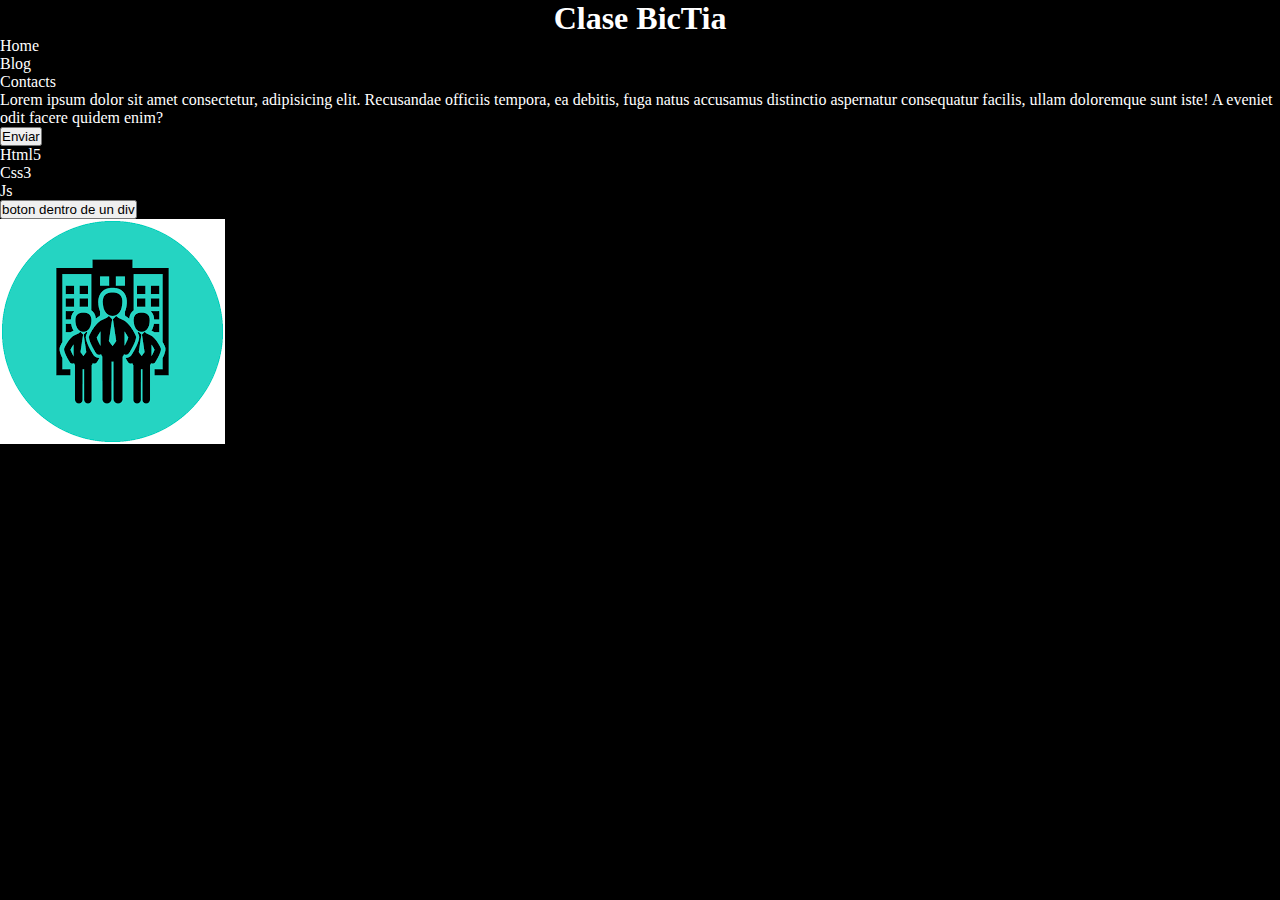
<file: Index.html>
<!DOCTYPE html>
<html lang="en">
<head>
    <meta charset="UTF-8">
    <meta name="viewport" content="width=device-width, initial-scale=1.0">
    <meta http-equiv="X-UA-Compatible" content="ie=edge">
    <link rel="stylesheet" href="Css/Css+.css">
    <title>Clase Bictia</title>
</head>
<body>
<!--tamaños de letras-->

<h1>Clase BicTia</h1>
<!--
<h2>Front-End</h2>
<h3>Miguel moya montero</h3>
<h4>311 2896217</h4>
<h5>miguelmoya199403@gmaiñ.com</h5>
<h6>Bogota, Colombia</h6>-->

<!--lista desordenada-->
<ul>
    <li>Home</li>
    <li>Blog</li>
    <li>Contacts</li>
</ul>

<!--parrafo-->
<p>Lorem ipsum dolor sit amet consectetur, adipisicing elit. Recusandae officiis tempora, ea debitis, fuga natus accusamus distinctio aspernatur consequatur facilis, ullam doloremque sunt iste! A eveniet odit facere quidem enim?</p>

<!--crear boton-->
<button>Enviar</button>
<!--lista ordenada-->
<ol>
    <li>Html5</li>
    <li>Css3</li>
    <li>Js</li>
</ol>
<!--Div es un contenedor-->
<div>
    <button>boton dentro de un div</button>
</div>

<!--imgan etiqueta no tiene cierre-->
<!--src y alt son atributos-->
<img src="img/descarga.png" alt="Ciudad">






</body>
</html>
</file>
<file: Css/Css+.css>
*{
    padding: 0;
    margin: 0;
}
body{
    background: black;
    color: white;
}
h1{
    text-align: center;
}
ul{
    
}
</file>
